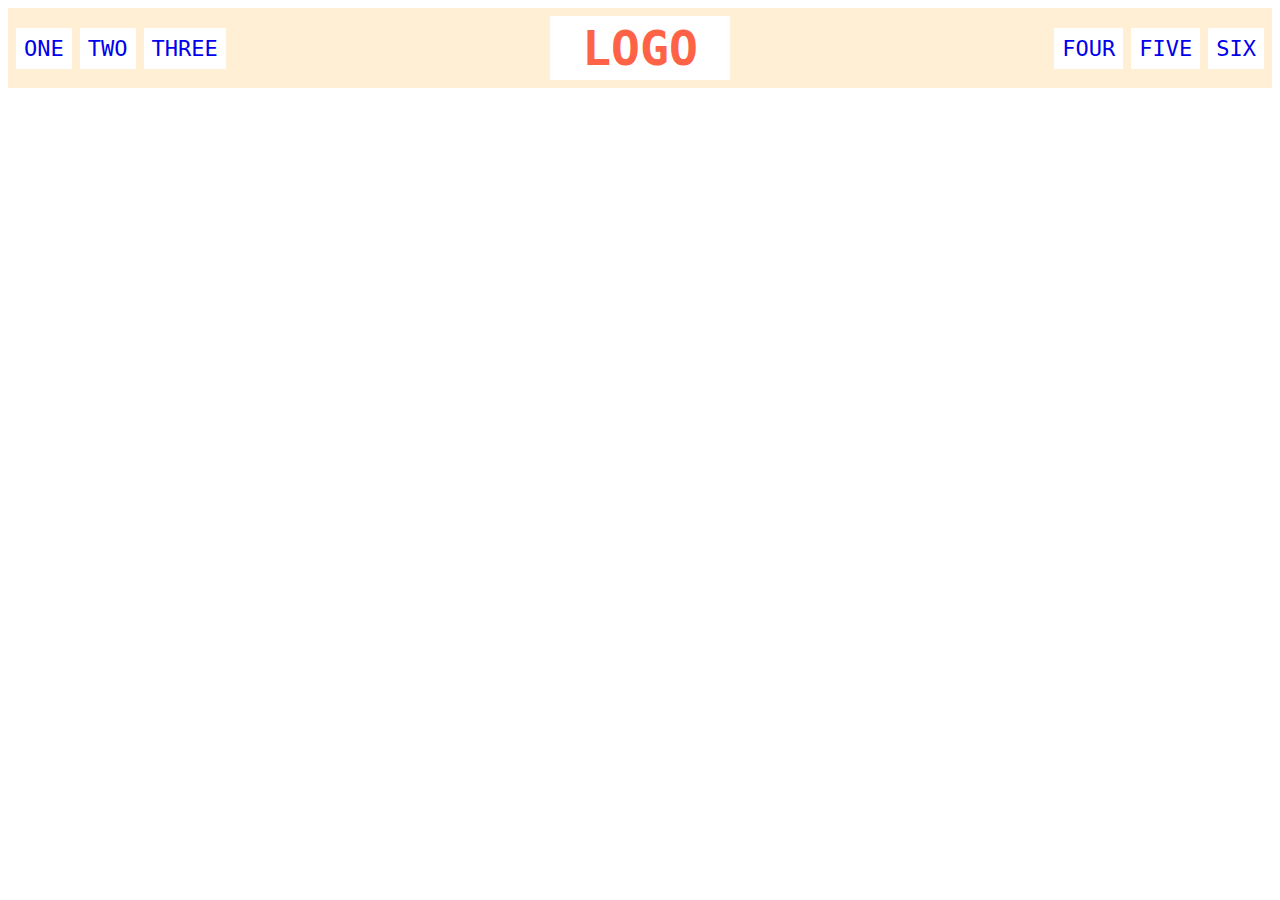
<file: foundations/flex/02-flex-header/index.html>
<!DOCTYPE html>
<html lang="en">
  <head>
    <meta charset="UTF-8">
    <meta http-equiv="X-UA-Compatible" content="IE=edge">
    <meta name="viewport" content="width=device-width, initial-scale=1.0">
    <title>Flex Header</title>
    <link rel="stylesheet" href="style.css">
  </head>
  <body>

    <div class="header">
      <div class="left-links">
        <ul>
          <li><a href="#">ONE</a></li>
          <li><a href="#">TWO</a></li>
          <li><a href="#">THREE</a></li>
        </ul>
      </div>
         <div class="logo">LOGO</div>
      <div class="right-links">
        <ul>
          <li><a href="#">FOUR</a></li>
          <li><a href="#">FIVE</a></li>
          <li><a href="#">SIX</a></li>
        </ul>
      </div>
    </div>

  </body>
</html>
</file>
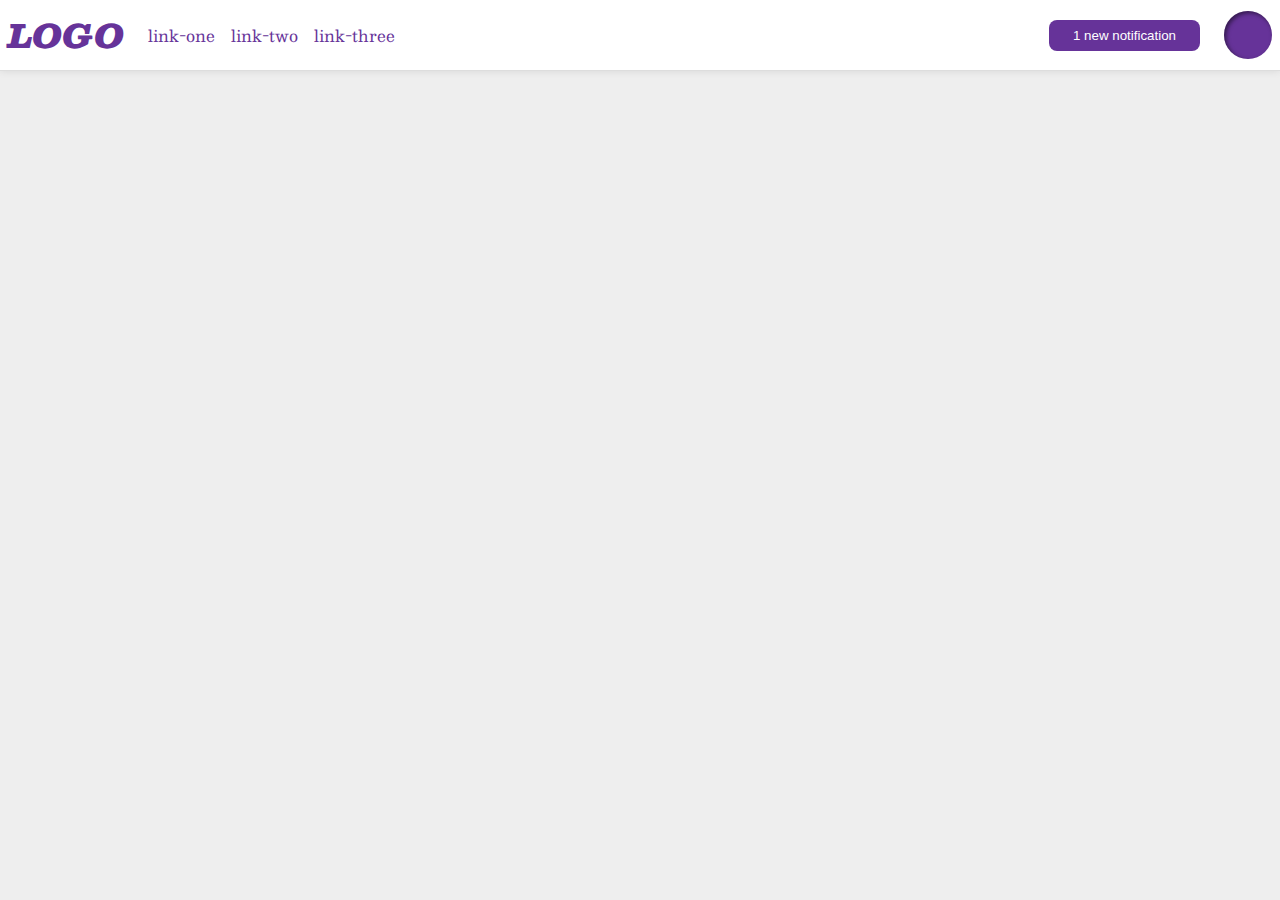
<file: foundations/flex/03-flex-header-2/index.html>
<!DOCTYPE html>
<html lang="en">
  <head>
    <meta charset="UTF-8">
    <meta http-equiv="X-UA-Compatible" content="IE=edge">
    <meta name="viewport" content="width=device-width, initial-scale=1.0">
    <title>Flex Header 2</title>
    <link rel="stylesheet" href="style.css">
  </head>
  <body>
    <div class="header">
      <div class="left">
      <div class="logo">
        LOGO
      </div>
      <ul class="links">
        <li><a href="https://google.com">link-one</a></li>
        <li><a href="https://google.com">link-two</a></li>
        <li><a href="https://google.com">link-three</a></li>
      </ul>
      </div>
      <div class="right">
      <button class="notifications">
        1 new notification
      </button>
      <div class="profile-image"></div>
      </div>
    </div>
  </body>
</html>
</file>
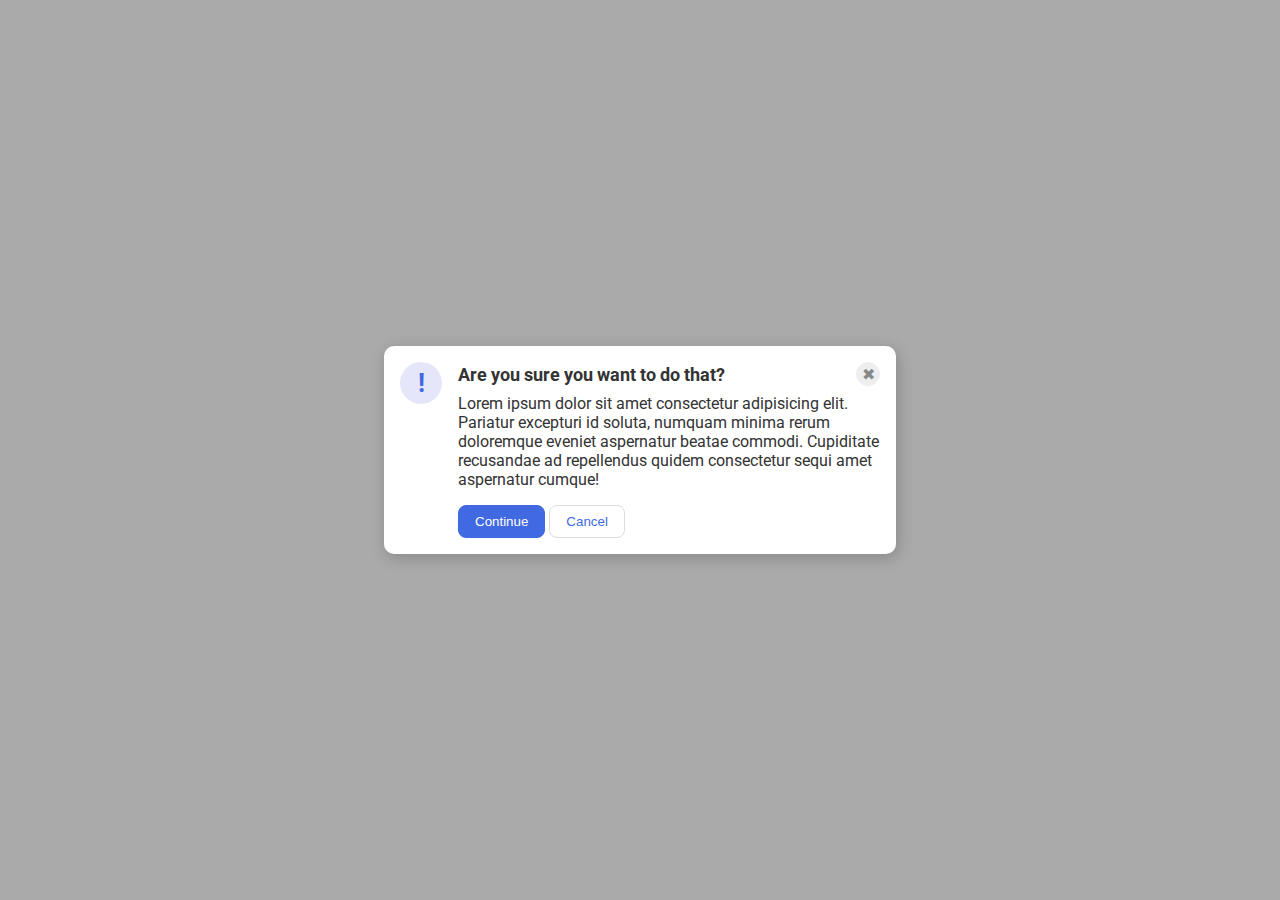
<file: foundations/flex/05-flex-modal/index.html>
<!DOCTYPE html>
<html lang="en">
  <head>
    <meta charset="UTF-8">
    <meta http-equiv="X-UA-Compatible" content="IE=edge">
    <meta name="viewport" content="width=device-width, initial-scale=1.0">
    <link rel="stylesheet" href="style.css">
    <title>Modal</title>
  </head>
  <body>
    <div class="modal">

        <div class="icon">!</div>

    <div class="container">
      <div class="header">Are you sure you want to do that?
        <button class="close-button">✖</button>
      </div>
      
      <div class="text">Lorem ipsum dolor sit amet consectetur adipisicing elit. Pariatur excepturi id soluta, numquam minima rerum doloremque eveniet aspernatur beatae commodi. Cupiditate recusandae ad repellendus quidem consectetur sequi amet aspernatur cumque!</div>
      <button class="continue">Continue</button>
      <button class="cancel">Cancel</button>
    </div>
      </div>
  </body>
</html>
</file>
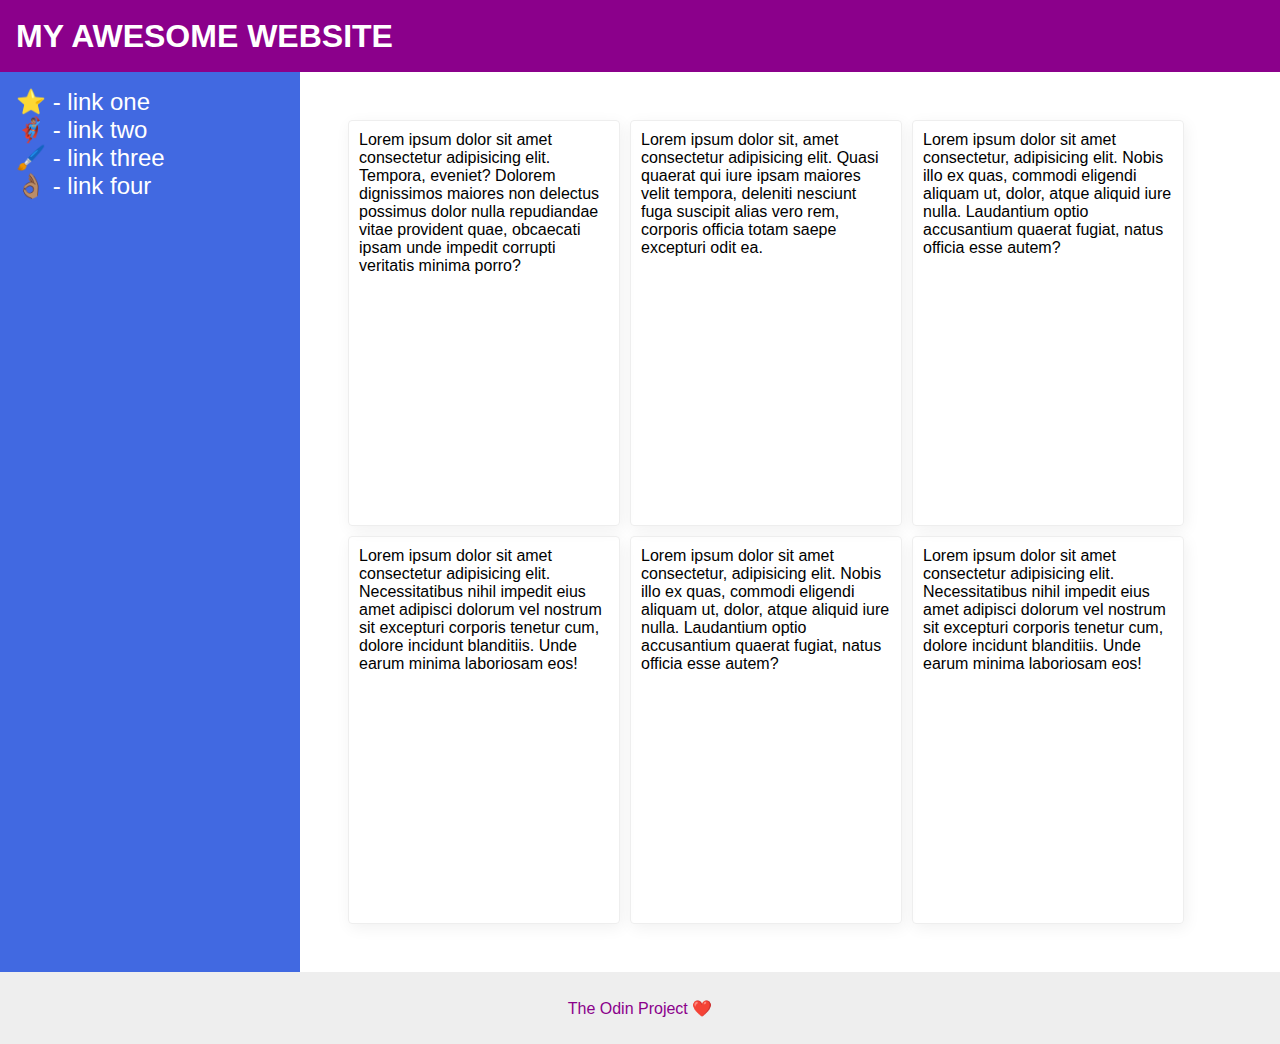
<file: foundations/flex/07-flex-layout-2/index.html>
<!DOCTYPE html>
<html lang="en">
  <head>
    <meta charset="UTF-8">
    <meta http-equiv="X-UA-Compatible" content="IE=edge">
    <meta name="viewport" content="width=device-width, initial-scale=1.0">
    <title>The Holy Grail</title>
    <link rel="stylesheet" href="style.css">
  </head>
  <body>
    <div class="header">
      MY AWESOME WEBSITE
    </div>

    <div class="container">

    <div class="sidebar">
      <ul>
        <li><a href="#">⭐ - link one</a></li>
        <li><a href="#">🦸🏽‍♂️ - link two</a></li>
        <li><a href="#">🖌️ - link three</a></li>
        <li><a href="#">👌🏽 - link four</a></li>
      </ul>
    </div>

    <div class="content">
    <div class="card">Lorem ipsum dolor sit amet consectetur adipisicing elit. Tempora, eveniet? Dolorem dignissimos maiores non delectus possimus dolor nulla repudiandae vitae provident quae, obcaecati ipsam unde impedit corrupti veritatis minima porro?</div>
    <div class="card">Lorem ipsum dolor sit, amet consectetur adipisicing elit. Quasi quaerat qui iure ipsam maiores velit tempora, deleniti nesciunt fuga suscipit alias vero rem, corporis officia totam saepe excepturi odit ea.</div>
    <div class="card">Lorem ipsum dolor sit amet consectetur, adipisicing elit. Nobis illo ex quas, commodi eligendi aliquam ut, dolor, atque aliquid iure nulla. Laudantium optio accusantium quaerat fugiat, natus officia esse autem?</div>
    <div class="card">Lorem ipsum dolor sit amet consectetur adipisicing elit. Necessitatibus nihil impedit eius amet adipisci dolorum vel nostrum sit excepturi corporis tenetur cum, dolore incidunt blanditiis. Unde earum minima laboriosam eos!</div>
    <div class="card">Lorem ipsum dolor sit amet consectetur, adipisicing elit. Nobis illo ex quas, commodi eligendi aliquam ut, dolor, atque aliquid iure nulla. Laudantium optio accusantium quaerat fugiat, natus officia esse autem?</div>
    <div class="card">Lorem ipsum dolor sit amet consectetur adipisicing elit. Necessitatibus nihil impedit eius amet adipisci dolorum vel nostrum sit excepturi corporis tenetur cum, dolore incidunt blanditiis. Unde earum minima laboriosam eos!</div>
    </div>
    </div>
    <div class="footer">
      The Odin Project ❤️
    </div>
  </body>
</html>
</file>
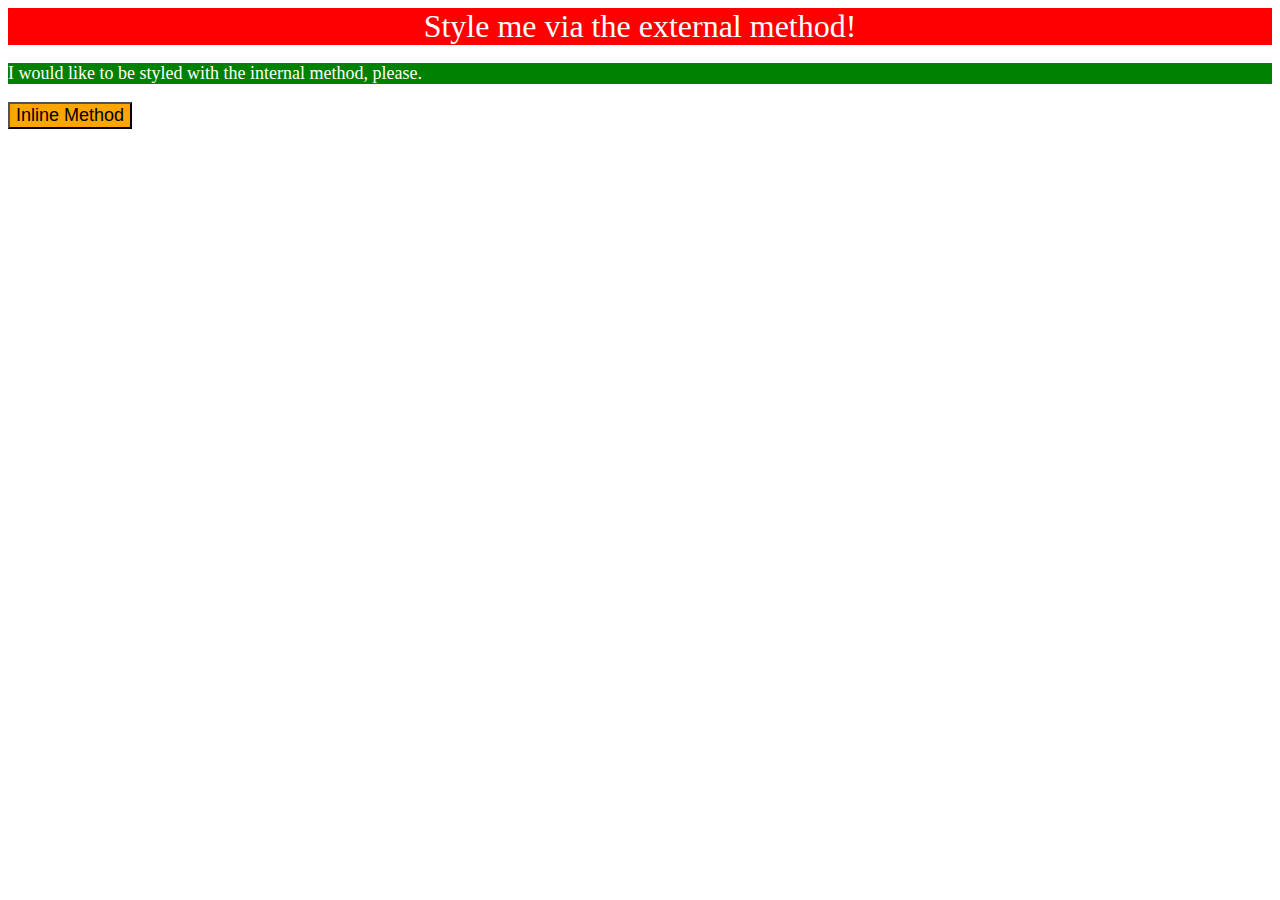
<file: foundations/intro-to-css/01-css-methods/index.html>
<!DOCTYPE html>
<html lang="en">
  <head>
    <meta charset="UTF-8">
    <meta http-equiv="X-UA-Compatible" content="IE=edge">
    <meta name="viewport" content="width=device-width, initial-scale=1.0">
    <title>Methods for Adding CSS</title>
    <link rel="stylesheet" href="style.css">
    <style>

      p {

        background-color: green;
        color: white;
        font-size: 18px;

      }

    </style>
  </head>
  <body>
    <div>Style me via the external method!</div>
    <p>I would like to be styled with the internal method, please.</p>
    <button style="background-color: orange ; font-size: 18px">Inline Method</button>
  </body>
</html>
</file>
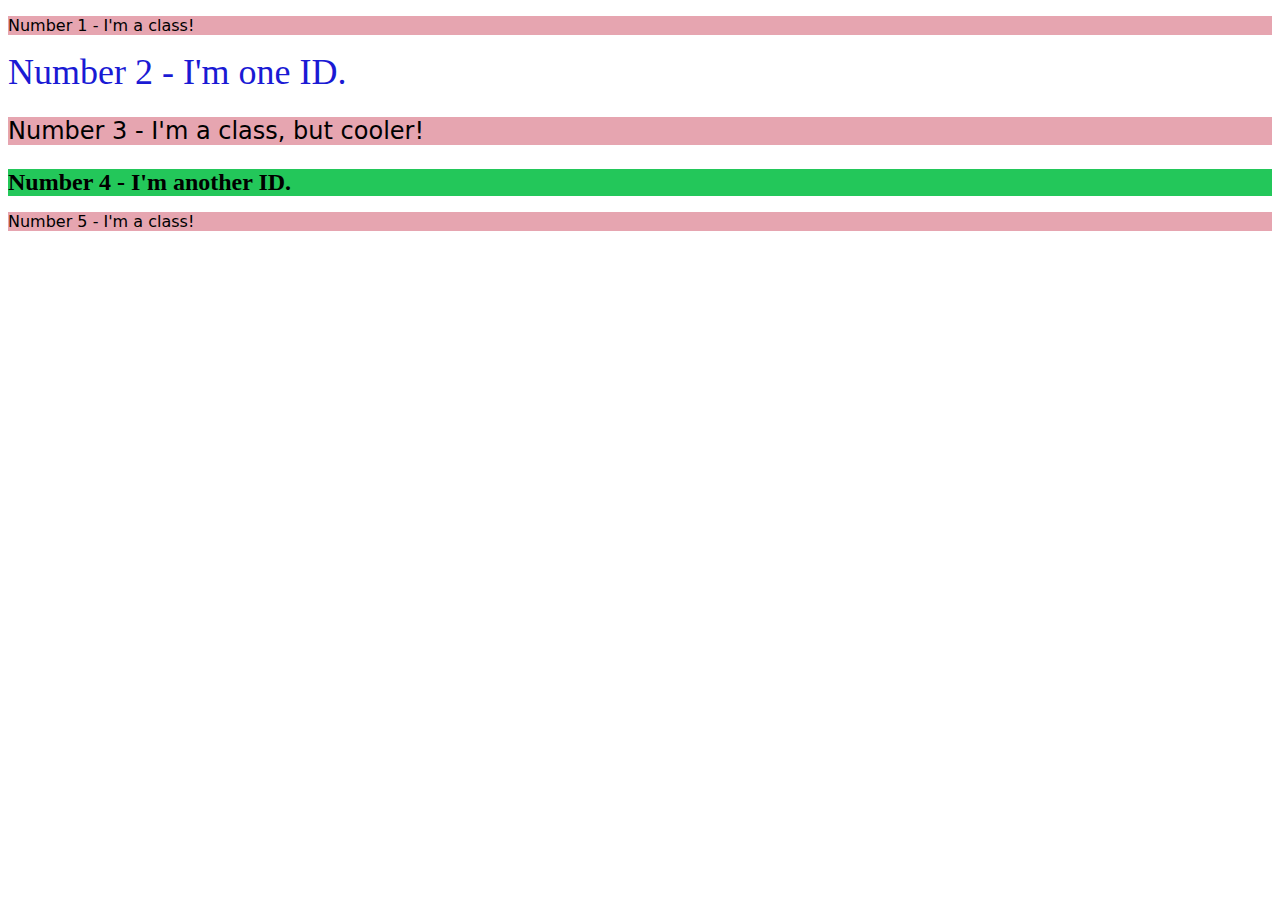
<file: foundations/intro-to-css/02-class-id-selectors/index.html>
<!DOCTYPE html>
<html lang="en">
  <head>
    <meta charset="UTF-8">
    <meta http-equiv="X-UA-Compatible" content="IE=edge">
    <meta name="viewport" content="width=device-width, initial-scale=1.0">
    <title>Class and ID Selectors</title>
    <link rel="stylesheet" href="style.css">
  </head>
  <body>
    <p class="odd">Number 1 - I'm a class!</p>
    <div id="number2">Number 2 - I'm one ID.</div>
    <p class="odd add-size">Number 3 - I'm a class, but cooler!</p>
    <div id="number4" class="add-size">Number 4 - I'm another ID.</div>
    <p class="odd" >Number 5 - I'm a class!</p>
  </body>
</html>
</file>
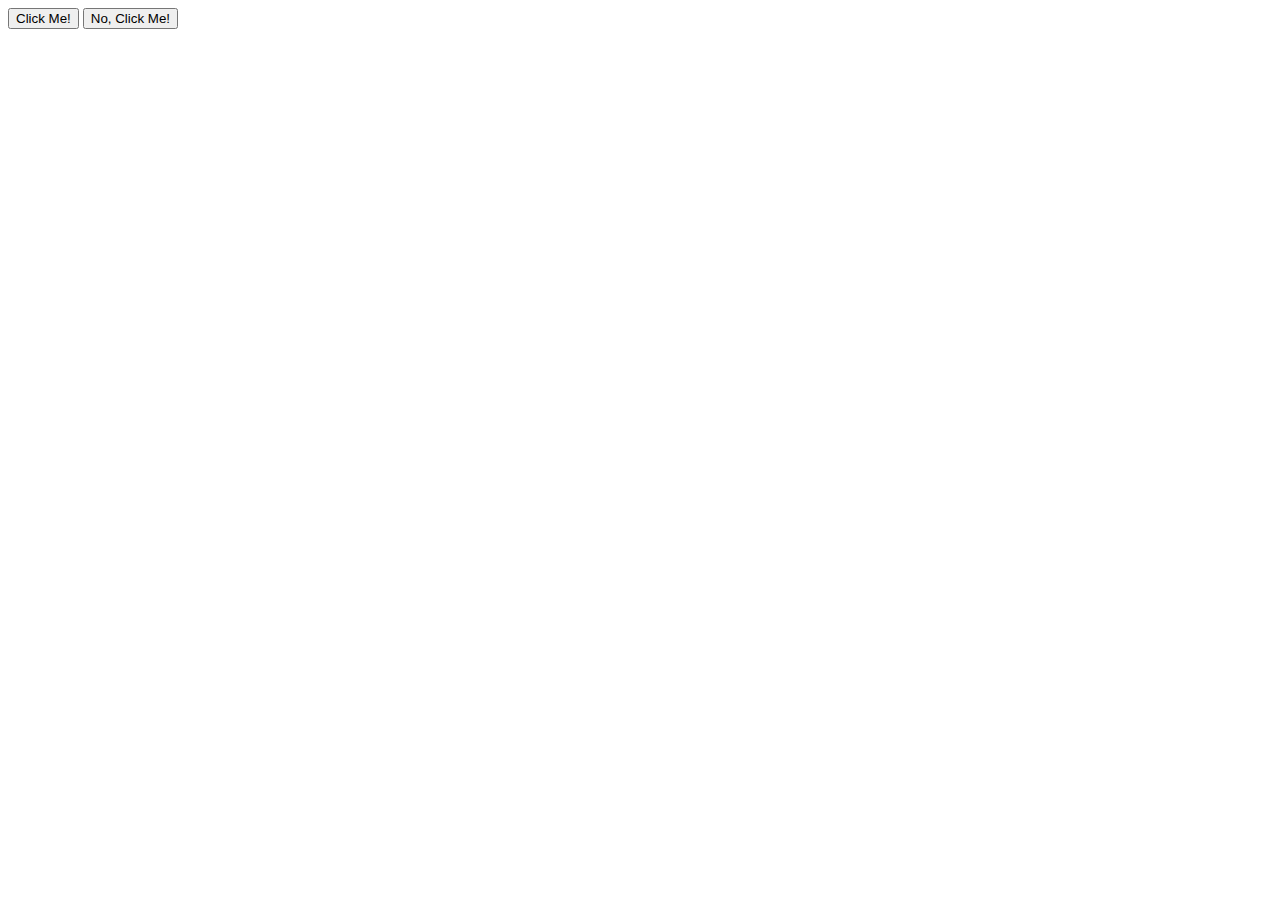
<file: foundations/intro-to-css/03-grouping-selectors/index.html>
<!DOCTYPE html>
<html lang="en">
  <head>
    <meta charset="UTF-8">
    <meta http-equiv="X-UA-Compatible" content="IE=edge">
    <meta name="viewport" content="width=device-width, initial-scale=1.0">
    <title>Grouping Selectors</title>
    <link rel="stylesheet" href="style.css">
  </head>
  <body>
    <button class="btn left">Click Me!</button>
    <button class="btn right">No, Click Me!</button>
  </body>
</html>
</file>
<file: foundations/flex/02-flex-header/style.css>
.header  {
  font-family: monospace;
  background: papayawhip;
  padding: 8px;
  display: flex;
  align-items: center;
  justify-content: space-between;
}

.logo {
  font-size: 48px;
  font-weight: 900;
  color: tomato;
  background: white;
  padding: 4px 32px;
  text-align: center;

}

ul {
  /* this removes the dots on the list items*/
  list-style-type: none;
  margin: 0;
  padding: 0;
  display: flex;
  gap: 8px;
}

a {
  font-size: 22px;
  background: white;
  padding: 8px;
  /* this removes the line under the links */
  text-decoration: none;

}
</file>
<file: foundations/flex/03-flex-header-2/style.css>
/* this is some magical font-importing.  
you'll learn about it later. */
@import url('https://fonts.googleapis.com/css2?family=Besley:ital,wght@0,400;1,900&display=swap');

body {
  margin: 0;
  background: #eee;
  font-family: Besley, serif;
}

.header {
  background: white;
  border-bottom: 1px solid #ddd;
  box-shadow: 0 0 8px rgba(0,0,0,.1);
  display: flex;
   justify-content: space-between;
  align-items: center;
}

.profile-image {
  background: rebeccapurple;
  box-shadow: inset 2px 2px 4px rgba(0,0,0,.5);
  border-radius: 50%;
  width: 48px;
  height: 48px;
  margin: 8px;
}

.logo {
  color: rebeccapurple;
  font-size: 32px;
  font-weight: 900;
  font-style: italic;
  margin: 8px;
}

button {
  border: none;
  border-radius: 8px;
  background: rebeccapurple;
  color: white;
  padding: 8px 24px;
  margin-left: auto;
}

a {
  /* this removes the line under our links */
  text-decoration: none;
  color: rebeccapurple;
}

ul {
  list-style-type: none;
  display: flex;
  margin: 0px;
  padding: 0px;
  gap: 16px;
}

.left, .right {
  display: flex;
  align-items: center;
  gap: 16px;
}
</file>
<file: foundations/flex/05-flex-modal/style.css>
@import url('https://fonts.googleapis.com/css2?family=Roboto:wght@400;700&display=swap');

html, body {
  height: 100%;
}

body {
  font-family: Roboto, sans-serif;
  margin: 0;
  background: #aaa;
  color: #333;
  /* I'll give you this one for free lol */
  display: flex;
  align-items: center;
  justify-content: center;

}

.header{

  display: flex;
  align-items: center;
  justify-content: space-between;
  font-size: 18px;
  font-weight: 700;
  margin-bottom: 8px;

}



.modal {
  background: white;
  width: 480px;
  border-radius: 10px;
  box-shadow: 2px 4px 16px rgba(0,0,0,.2);
   padding: 16px;
  display: flex;
  gap: 16px;
}

.icon {
  color: royalblue;
  font-size: 26px;
  font-weight: 700;
  background: lavender;
  width: 42px;
  height: 42px;
  border-radius: 50%;
  display: flex;
  align-items: center;
  justify-content: center;
    flex-shrink: 0;
}

.close-button {
  background: #eee;
  border-radius: 50%;
  color: #888;
  font-weight: 400;
  font-size: 16px;
  height: 24px;
  width: 24px;
  display: flex;
  align-items: center;
  justify-content: center;
  border: 1px solid #eee;
  padding: 0;
}

.text{

   margin-bottom: 16px;
}

button {
  cursor: pointer;
  padding: 8px 16px;
  border-radius: 8px;
}

button.continue {
  background: royalblue;
  border: 1px solid royalblue;
  color: white;
}

button.cancel {
  background: white;
  border: 1px solid #ddd;
  color: royalblue;
}
</file>
<file: foundations/flex/07-flex-layout-2/style.css>
body {
  font-family: -apple-system, BlinkMacSystemFont, 'Segoe UI', Roboto, Oxygen, Ubuntu, Cantarell, 'Open Sans', 'Helvetica Neue', sans-serif;
  margin: 0;
  min-height: 100vh;
  display: flex;
  flex-direction: column;
}

.header {
  height: 72px;
  background: darkmagenta;
  color: white;
  display: flex;
  align-items: center;
  font-size: 32px;
  font-weight: 900;
  padding: 0 16px;
}


.main {

  flex: 1;
}


.footer {
  height: 72px;
  background: #eee;
  color: darkmagenta;
  margin-top: auto;
  display: flex;
  align-items: center;
  justify-content: center;
}

.sidebar {
  width: 300px;
  background: royalblue;
  box-sizing: border-box;
  padding: 16px;
  flex-shrink: 0;
}



a {

  text-decoration: none;
  color: rgb(255, 255, 255);

}

ul {
  margin: 0px;
  padding: 0px;
  list-style-type: none;
  font-size: 24px;
}



.card {
  border: 1px solid #eee;
  box-shadow: 2px 4px 16px rgba(0,0,0,.06);
  border-radius: 4px;
  padding: 10px;
  width: 250px;
  
}

.container {

  display: flex;
  min-height: 100vh;
}

.content {

  display: flex;
  padding: 48px;
  gap: 10px;
  flex-wrap: wrap;
}
</file>
<file: foundations/intro-to-css/01-css-methods/style.css>
div {

    background-color: red;
    color: white;
    font-size: 32px;
    text-align: center;
    font: bold;
    
}
</file>
<file: foundations/intro-to-css/02-class-id-selectors/style.css>
.odd{

    background-color: rgb(230, 165, 176);
    font-family: 'Verdana', 'DejaVu Sans', sans-serif;

}


#number2{

    color: rgb(26, 26, 212);
    font-size: 36px;

}


#number4{

    background-color: hsl(140, 70%, 46%);
    font-size: 24px;
    font-weight: bold;

}


.add-size {
    font-size: 24px;
}
</file>
<file: foundations/intro-to-css/03-grouping-selectors/style.css>
.btn-left , .btn-right {
    font-size: 28px;
    font-family: Helvetica,'Times New Roman', sans-serif;
}

.btn-left{
    background-color: black;
    color: white;
}

.btn-right {

    background-color: yellow;
}
</file>
